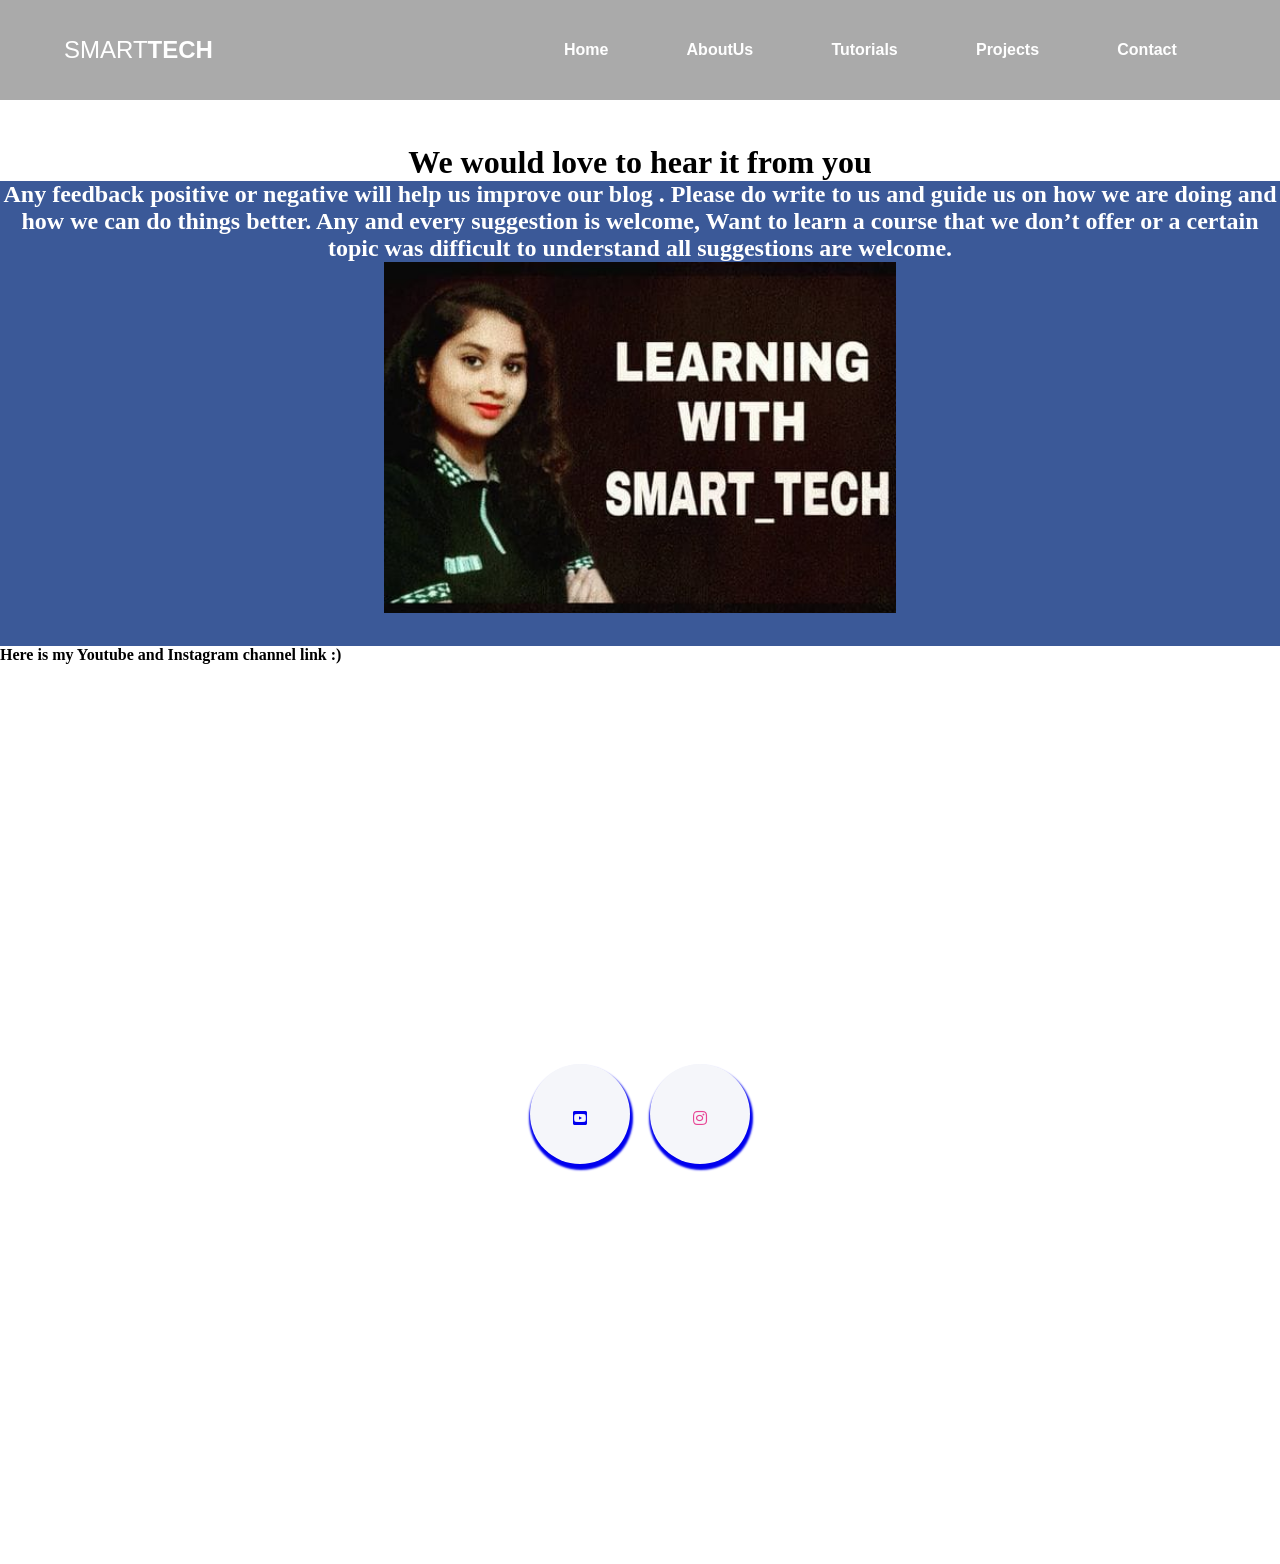
<file: conn.html>
<!DOCTYPE html>
 <html>
 <head>
 	<title>smarttech</title>
 	<meta name="viewport" content="width=device-width, initial-scale=1">
 	<link rel="stylesheet" type="text/css" href="https://cdnjs.cloudflare.com/ajax/libs/font-awesome/5.15.1/css/all.min.css">
 	<style type="text/css">

 		body {
	padding: 0;
	margin: 0;
}
.container {
	position: relative;
	margin-top: 100px;
}
.container img {
	display: block;
	width: 100%;
}
body {
	 background-color: white;
	
    
}
nav {
	position: fixed;
	z-index: 10;
	left: 0;
	right: 0;
	top: 0;
	font-family: 'Montserrat', sans-serif;
	padding: 0 5%;
	height: 100px;
	background-color:#0005;
}
nav .logo {
	float: left;
	width: 40%;
	height: 100%;
	display: flex;
	align-items: center;
	font-size: 24px;
	color: #fff;
}
nav .links {
	float: right;
	padding: 0;
	margin: 0;
	width: 60%;
	height: 100%;
	display: flex;
	justify-content: space-around;
	align-items: center;
}
nav .links li {
	list-style: none;
}
nav .links a {
	display: block;
	padding: 1em;
	font-size: 16px;
	font-weight: bold;
	color: #fff;
	text-decoration: none;
}
 ul li  a:hover {
	 color:#3b5998;
	
}
#nav-toggle {
	position: absolute;
	top: -100px;
}
nav .icon-burger {
	display: none;
	position: absolute;
	right: 5%;
	top: 50%;
	transform: translateY(-50%);
}
nav .icon-burger .line {
	width: 30px;
	height: 5px;
	background-color: #fff;
	margin: 5px;
	border-radius: 3px;
	transition: all .3s ease-in-out;
}
img{
	width: 40%
}
 
	 

  

@media screen and (max-width: 568px) {
	nav .logo {
		float: none;
		width: auto;
		justify-content: center;
	}
	nav .links {
		float: none;
		position: fixed;
		z-index: 9;
		left: 0;
		right: 0;
		top: 100px;
		bottom: 100%;
		width: auto;
		height: auto;
		flex-direction: column;
		justify-content: space-evenly;
		background-color: rgba(0,0,0,.8);
		overflow: hidden;
		box-sizing: border-box;
		transition: all .5s ease-in-out;
	}
	nav .links a {
		font-size: 20px;
	}
	nav :checked ~ .links {
		bottom: 0;
	}
	nav .icon-burger {
		display: block;
	}
	nav :checked ~ .icon-burger .line:nth-child(1) {
		transform: translateY(10px) rotate(225deg);
	}
	nav :checked ~ .icon-burger .line:nth-child(3) {
		transform: translateY(-10px) rotate(-225deg);
	}
	nav :checked ~ .icon-burger .line:nth-child(2) {
		opacity: 0;
	}

	h1 b i{
		font-size: 40px;
	}
	img{
		width: 100%;
  height: auto;
	}
	 

}
*{
	margin: 0;
	padding: 0;

}
.centerdiv{
	height: 100vh;
	display: flex;
	justify-content: center;
	align-items: center;

}
.centerdiv a{
	height: 100px;
	width: 100px;
	background-color: #f5f6fa;
	border-radius: 80px;
	text-align: center;
	margin: 10px;
	line-height: 110px;
	box-shadow: 1px 4px 2px 2px;


}

.centerdiv a { 
	transition: all 0.35 linear;


}
.centerdiv a{
	size: 50px;
}
.centerdiv a: hower i{
	transform: scale(1.5);
}
.fa-instagram{
	color:#e84393;
}
.fa-youtube{
	color: #e84118
}

.centerdiv{

}
h2{
	background-color:#3b5998;
	color: white;
}



 

 

 		


 	</style>





 </head>
 <body>
 	  
 	<nav>
	<input id="nav-toggle" type="checkbox">
	<div class="logo">SMART<strong>TECH</strong></div>
	<ul class="links">
		<li><a href="index.html">Home</a></li>
		<li><a href="about.html">AboutUs</a></li>
		<li><a href="tu.html">Tutorials</a></li>
		<li><a href="pr.html">Projects</a></li>
		<li><a href="conn.html">Contact</a></li>
	</ul>
	<label for="nav-toggle" class="icon-burger">
		<div class="line"></div>
		<div class="line"></div>
		<div class="line"></div>
	</label>
</nav>
<br><br><br><br><br><br><br><br> 
<center><h1>We would love to hear it from you</h1>
<h2>Any feedback positive or negative will help us improve our blog . Please do write to us and guide us on how we are doing and how we can do things better. Any and every suggestion is welcome, Want to learn a course that we don’t offer or a certain topic was difficult to understand all suggestions are welcome. 




<center><img src="smarttechpic.jpg"><br><br></h2></center> 

<b>Here is my Youtube and Instagram  channel link  :) </b>
		 
		<div class="centerdiv">
			 <a href='https://www.youtube.com/channel/UCzctoNqKhrR4P5jxWO9JZQw' class='youtube' target='_blank'>
			 <i class=" fab fa-youtube-square"></i></a>
			<a href='https://instagram.com/smart__tech_?igshid=9w8k1tp107lv' class='instagram' target='_blank'>
				  <i class="fab fa-instagram"></i>
		</div>

	 
	   
</div>
 
 
 
	

 
 
 </body>
 </html>
</file>
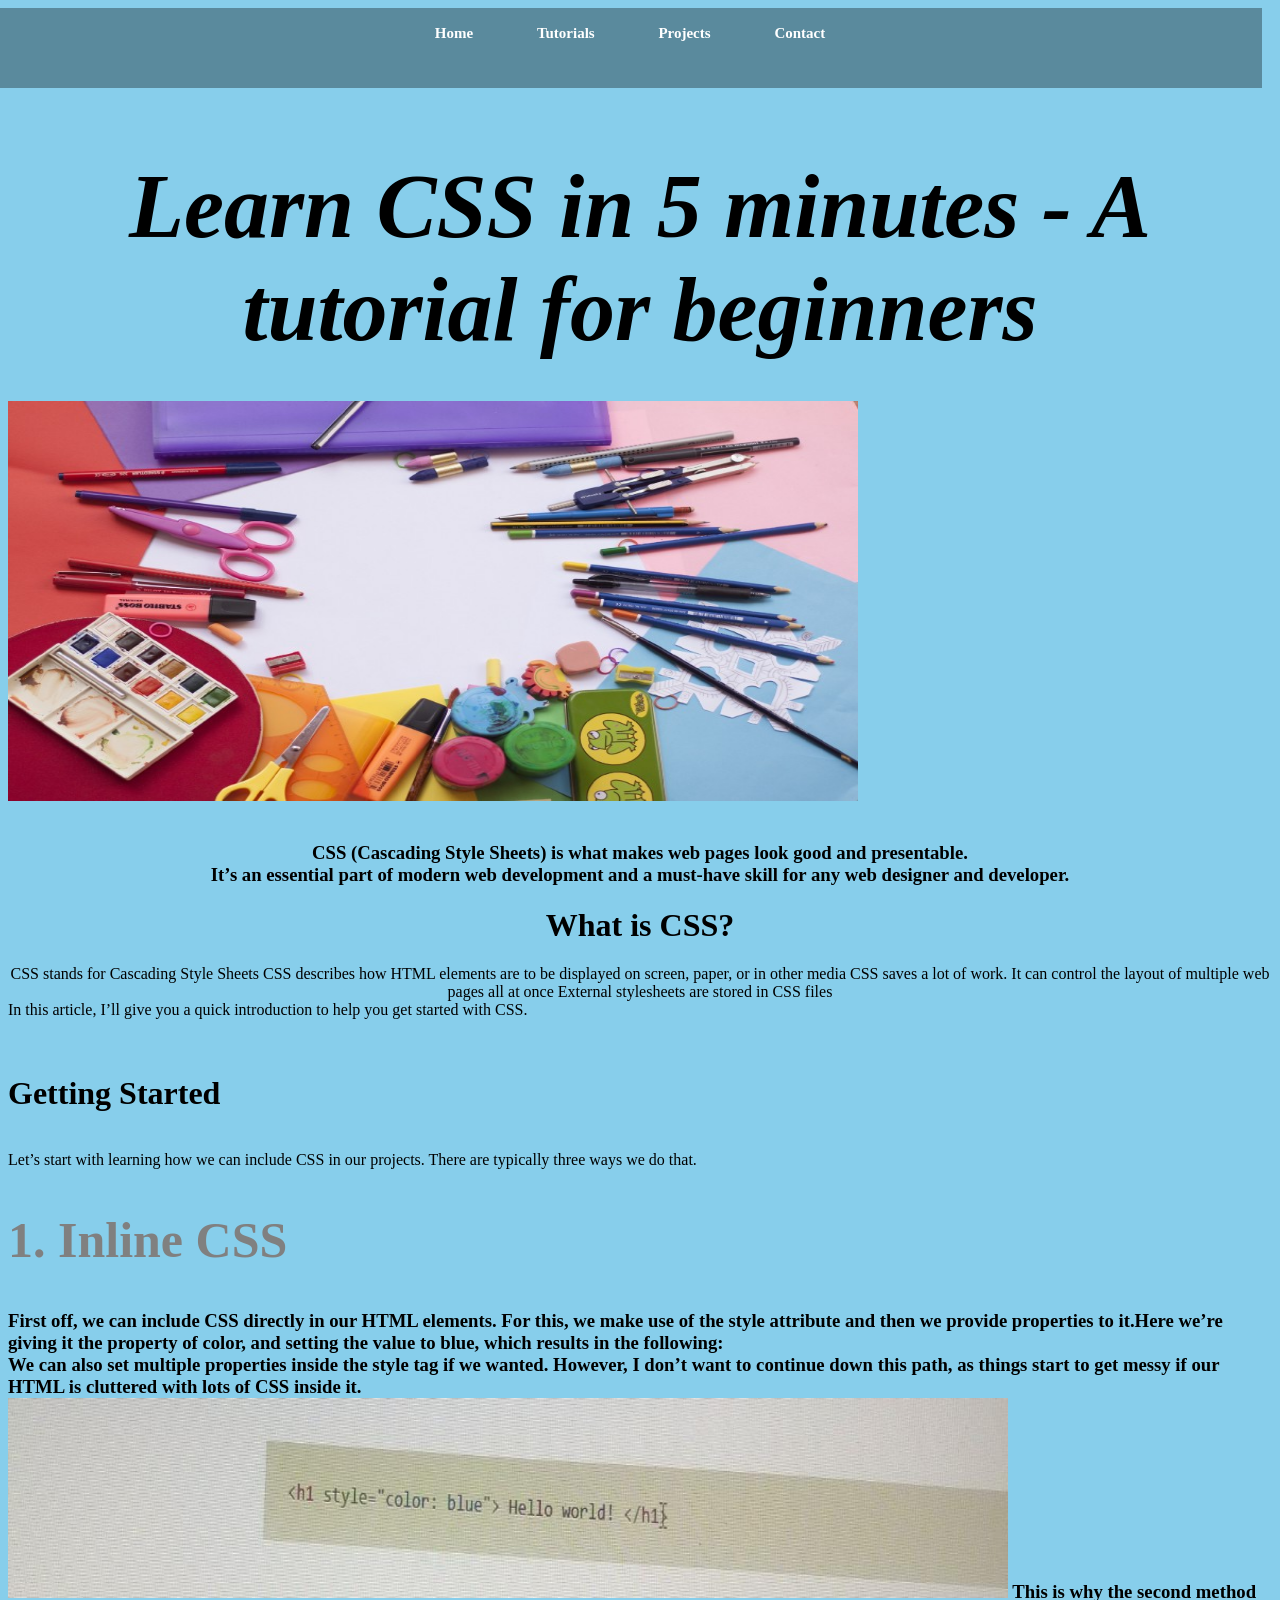
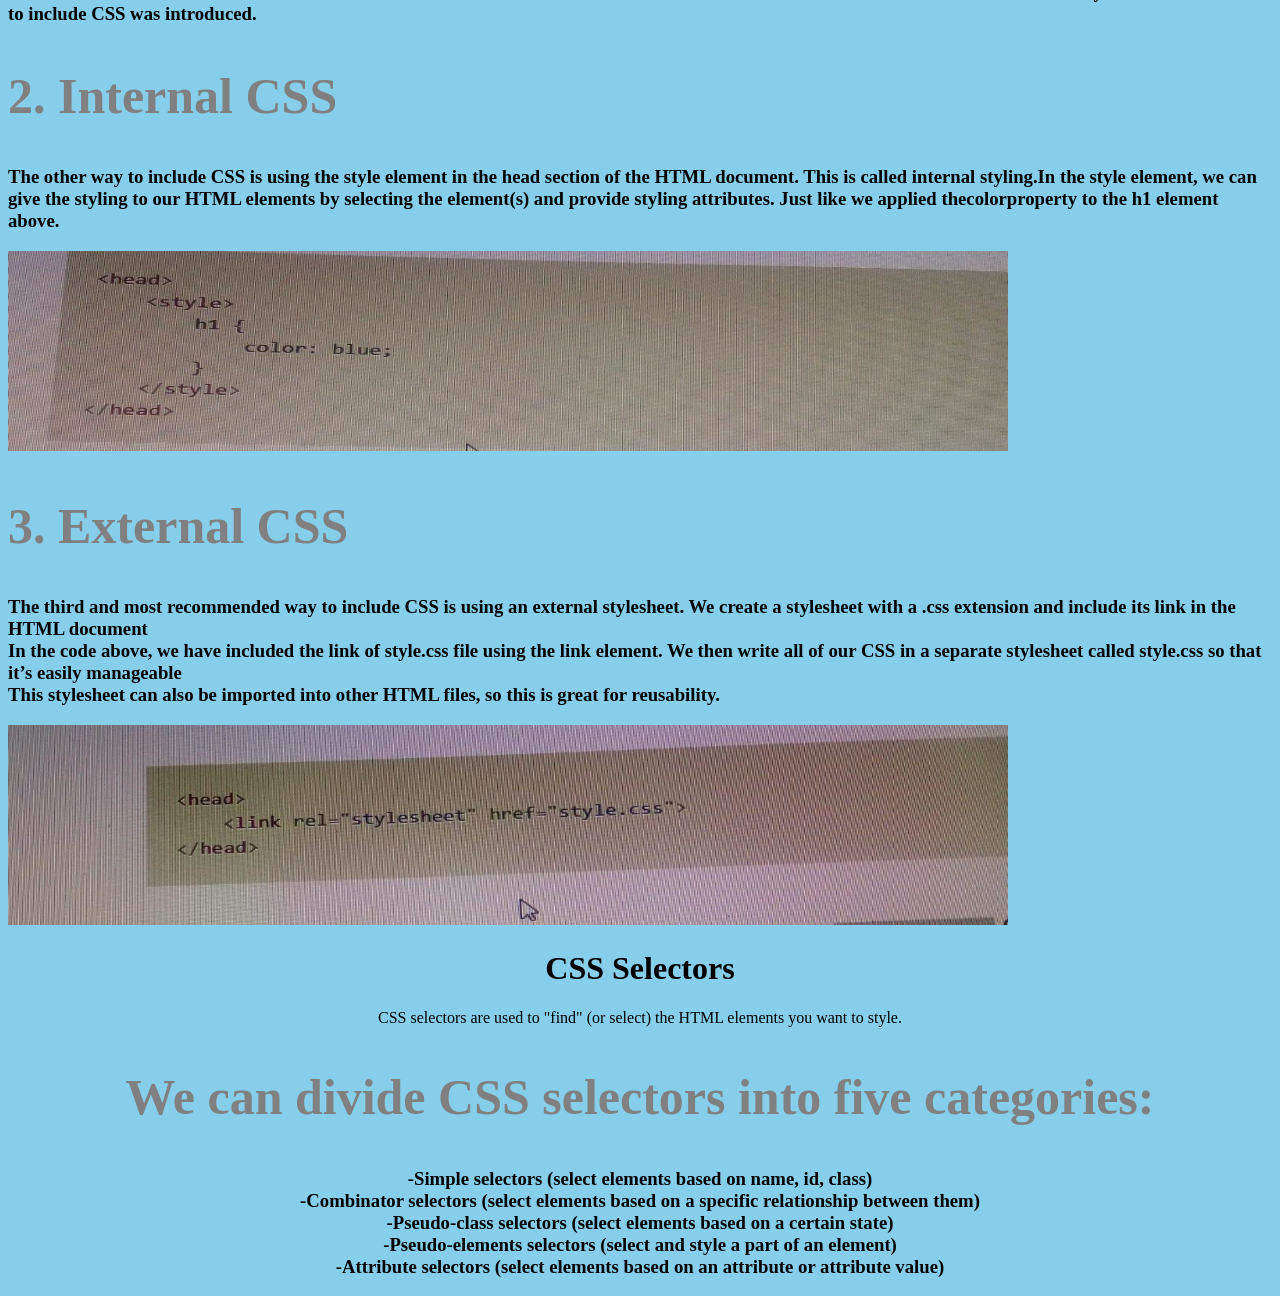
<file: css.html>
<!DOCTYPE html>
<html>
<head>
	<title>CSS tutorial</title>
	<style type="text/css">
			ul {
	list-style: none;
	padding: 0;
	margin:  0 0px ;
}
body {
	  background-color:skyblue;
    
}
h1 b i{
	font-size:90px;
	color :black;
	font-family: Verdana;

}
h2 {
	font-size:50px; 
	color:gray;
	font-family: Verdana;

}
ul{
	width: 100%;
	height: 80px;
	background-color: #0005;
	line-height: 50px;
			}
ul{
	float: right;
	margin-right: 10px;
	font-size: 15px;
}
		ul li { 
			
			list-style-type: none;
			
			display: inline-block;
          
		}
	div{
		float:left;
		margin-left: 30px;
	}   

	    
ul li a {
	     text-decoration: none;
	     color: #fff;
	    padding: 30px;
	    font-family: verdana;}
ul li:hover {
	       
	         background-color: Teal;

}
	</style>

</head>
<body><nav>
<center>
		<ul> <b><li> <a href="index.html"> Home </a> </li>   
		      <li> <a href="tu.html">Tutorials</a> </li>
			 <li> <a href="pr.html">Projects  </a> </li>
			 <li> <a href="con.html">Contact</a> </li>
			 
			 </b>
			</ul></nav>
		</center><br><br><br><br><br><br><br>
		<center><h1><b><i>Learn CSS in 5 minutes - A tutorial for beginners</i></b></h1></center><br>
		<img src="css.jpeg"width=850 height=400><br><br>
		<center><p><h3>CSS (Cascading Style Sheets) is what makes web pages look good and presentable.<br> It’s an essential part of modern web development and a must-have skill for any web designer and developer.<br>
			<h1><center>What is CSS?</h1>
CSS stands for Cascading Style Sheets
CSS describes how HTML elements are to be displayed on screen, paper, or in other media
CSS saves a lot of work. It can control the layout of multiple web pages all at once
External stylesheets are stored in CSS files</center>

In this article, I’ll give you a quick introduction to help you get started with CSS.</p></h3><br>
<h1>Getting Started</h1></p><br>
Let’s start with learning how we can include CSS in our projects. There are typically three ways we do that.<br>
<p><h2>1. Inline CSS</h2>
<h3>First off, we can include CSS directly in our HTML elements. For this, we make use of the style attribute and then we provide properties to it.Here we’re giving it the property of color, and setting the value to blue, which results in the following:<br>We can also set multiple properties inside the style tag if we wanted. However, I don’t want to continue down this path, as things start to get messy if our HTML is cluttered with lots of CSS inside it.
	<img src="1.jpg"width=1000 height=200>

This is why the second method to include CSS was introduced.</p></h3>
<h2>2. Internal CSS</h2>
<h3>The other way to include CSS is using the style element in the head section of the HTML document. This is called internal styling.In the style element, we can give the styling to our HTML elements by selecting the element(s) and provide styling attributes. Just like we applied thecolorproperty to the h1 element above.</h3>
<img src="2.jpg"width=1000 height=200>
<h2>3. External CSS</h2>
<h3>The third and most recommended way to include CSS is using an external stylesheet. We create a stylesheet with a .css extension and include its link in the HTML document<br>In the code above, we have included the link of style.css file using the link element. We then write all of our CSS in a separate stylesheet called style.css so that it’s easily manageable<br>This stylesheet can also be imported into other HTML files, so this is great for reusability.</h3>
<img src="3.jpg"width=1000 height=200>
<h1><center>CSS Selectors</h1></center>
<center>CSS selectors are used to "find" (or select) the HTML elements you want to style.<br>

<h2>We can divide CSS selectors into five categories:<br></h2>

<h3>-Simple selectors (select elements based on name, id, class)<br>
-Combinator selectors (select elements based on a specific relationship between them)<br>
-Pseudo-class selectors (select elements based on a certain state)<br>
-Pseudo-elements selectors (select and style a part of an element)<br>
-Attribute selectors (select elements based on an attribute or attribute value)</center></h3>

		 
			</html></center>
</body>
</html>
</file>
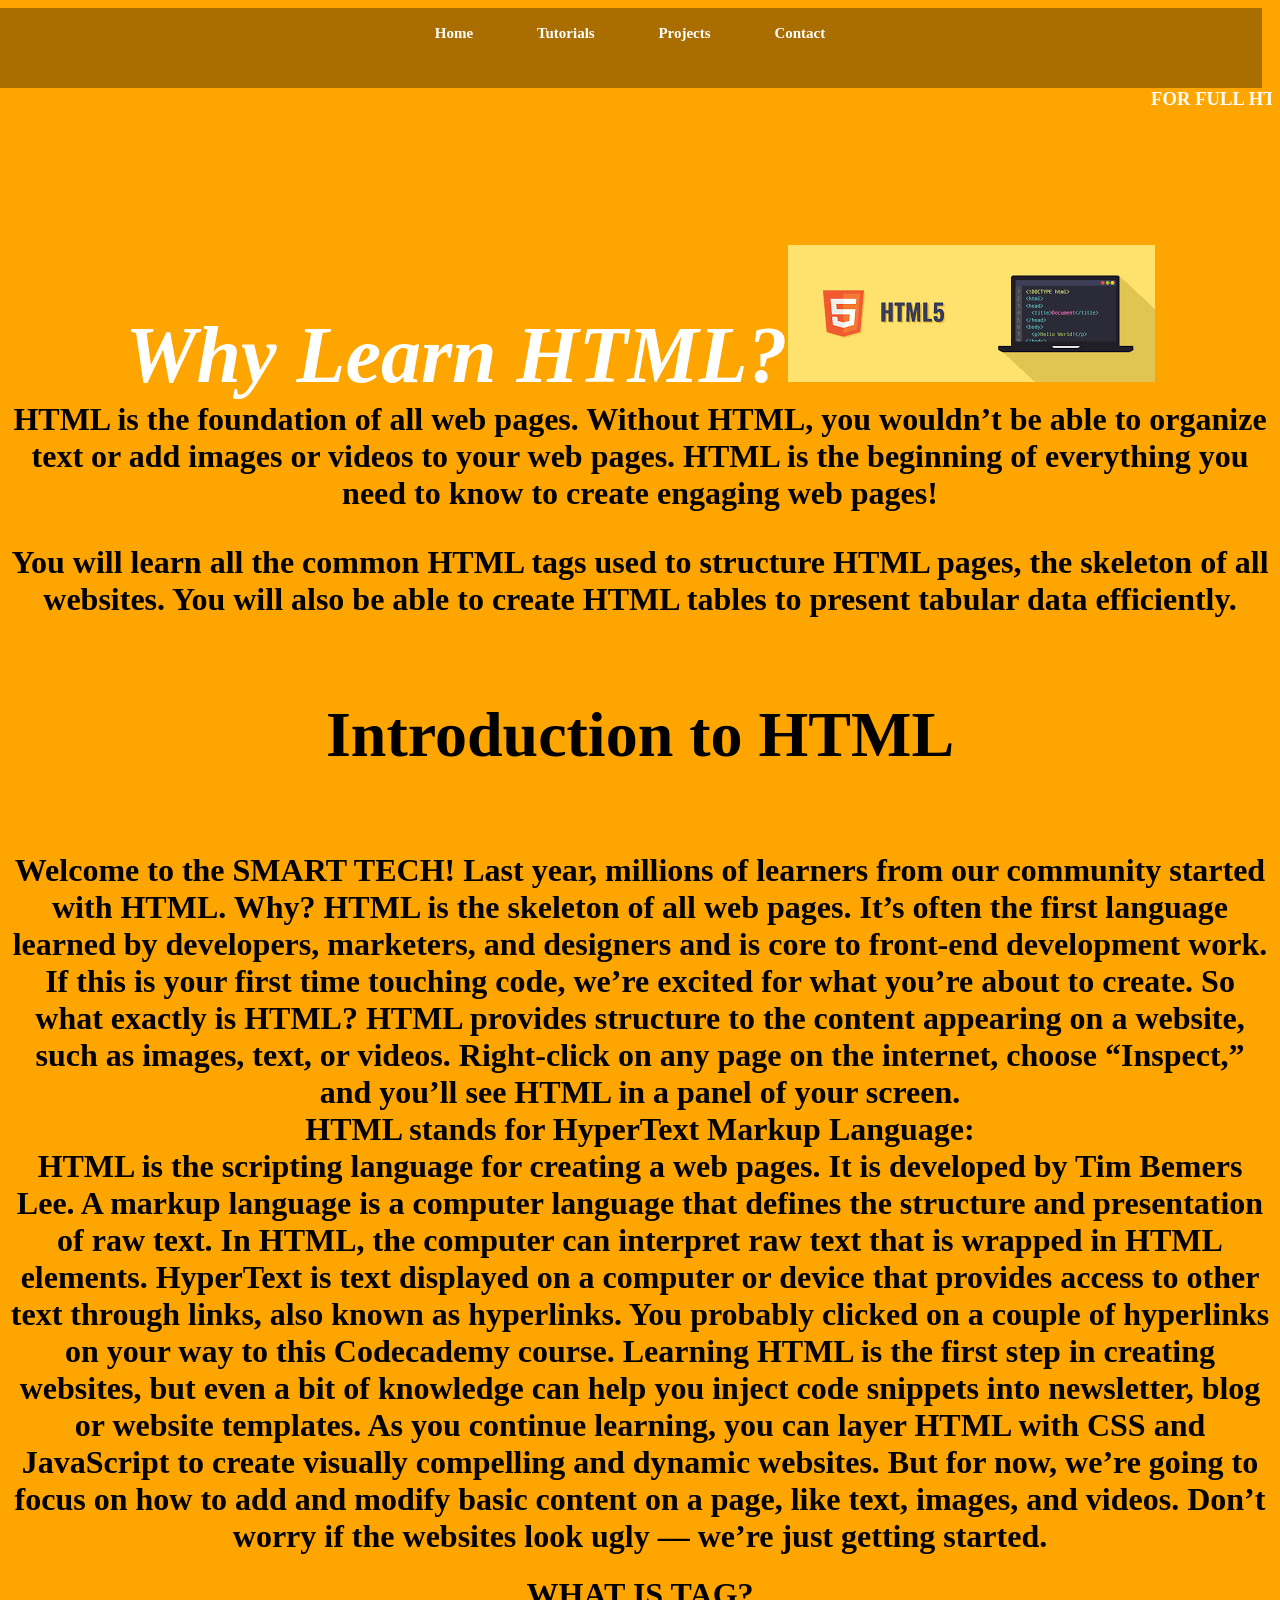
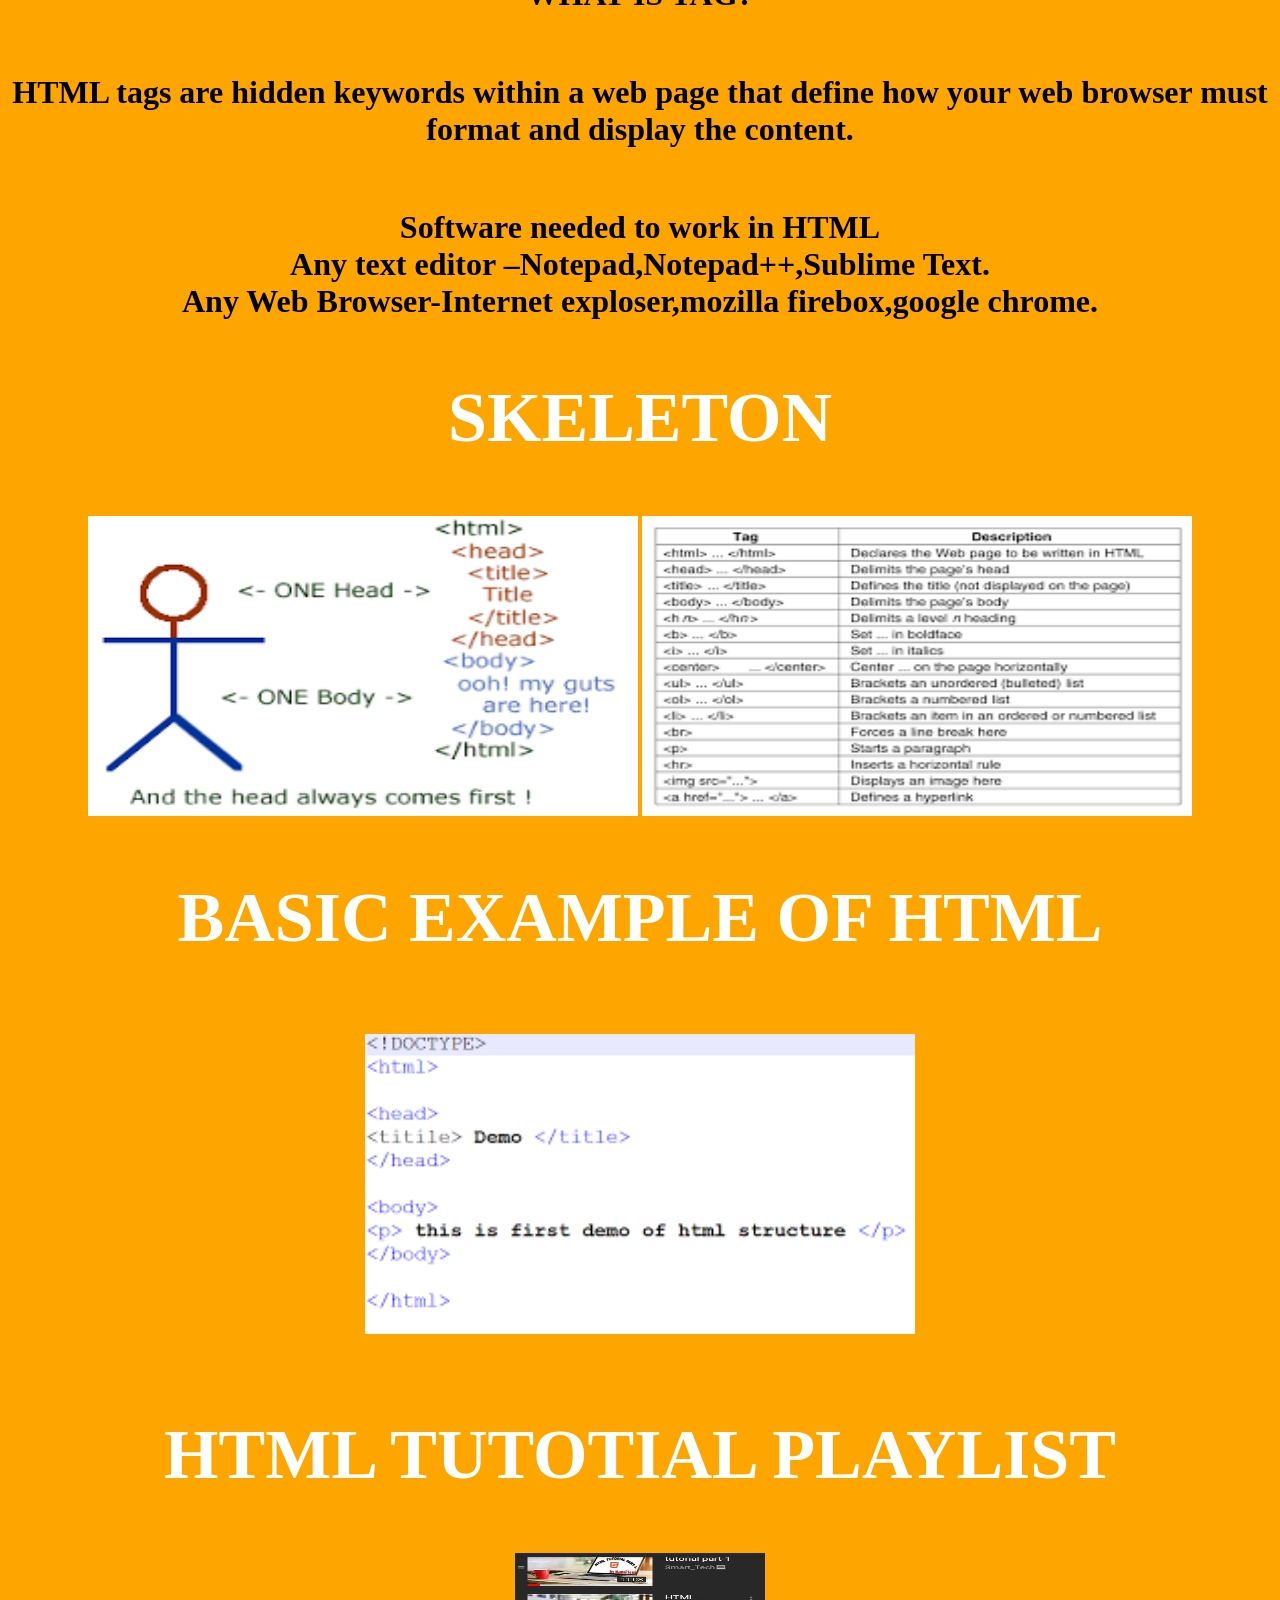
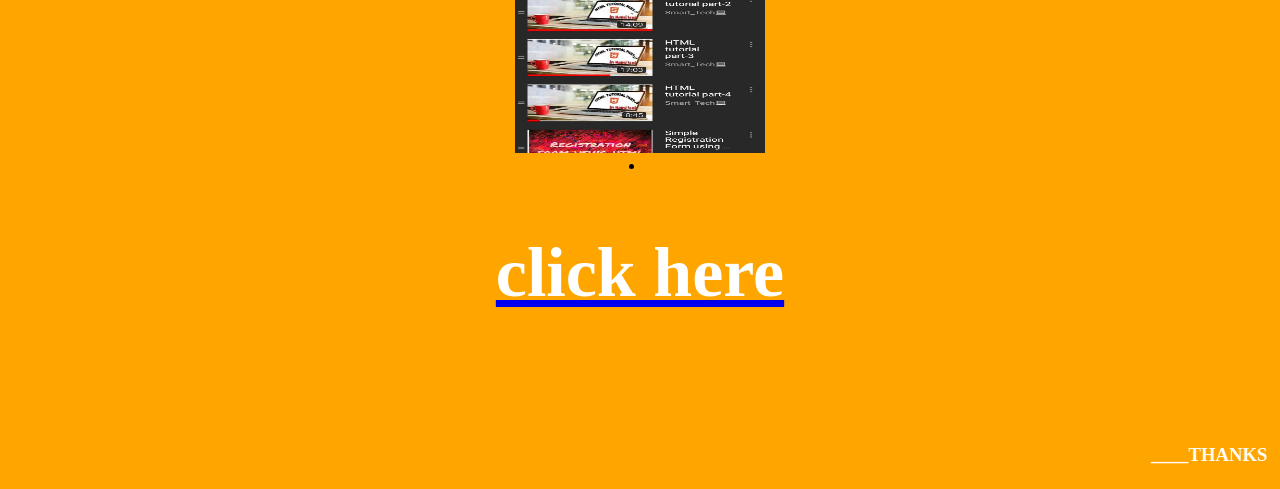
<file: html.html>
<!DOCTYPE html>
<html>
<head>
	<title>HTML tutorial</title>
	<style type="text/css">
			ul {
	list-style: none;
	padding:0;
	margin:  0 0px ;
}
body {
	 background-color:orange;
    
}
h1 b i{
	font-size:80px;
	color :white;
	font-family: Verdana;

}
h2 {
	font-size:70px; 
	color: white;
	font-family: Verdana;

}
ul{
	width: 100%;
	height: 80px;
	background-color: #0005;
	line-height: 50px;
			}
ul{
	float: right;
	margin-right: 10px;
	font-size: 15px;
}
		ul li { 
			
			list-style-type: none;
			
			display: inline-block;
          
		}
	div{
		float:left;
		margin-left: 30px;
	}   

	    
ul li a {
	     text-decoration: none;
	     color: #fff;
	    padding: 30px;
	    font-family: verdana;}
ul li:hover {
	       
	         background-color:orange;

}
h3{
	color:white;
}

	</style>

</head>
<body><nav>
<center>
		<ul> <b><li> <a href="index.html"> Home </a> </li>   
		      <li> <a href="tu.html">Tutorials</a> </li>
			 <li> <a href="pr.html">Projects  </a> </li>
			 <li> <a href="con.html">Contact</a> </li>
			 
			 </b>
			</ul></nav>
		</center><br><br>
		<h3><marquee>FOR FULL HTML TUTORIAL GO TO THE YOU TUBE PLAYLIST AND LEARN HTML EASILY...LINK GIVEN BELOW____</marquee></h3>

		<br><br><br><br><br>
		<center><h1><b><i>Why Learn HTML?</i></b><img src="htmlimg.png"><br>
HTML is the foundation of all web pages. Without HTML, you wouldn’t be able to organize text or add images or videos to your web pages. HTML is the beginning of everything you need to know to create engaging web pages!<br><p>You will learn all the common HTML tags used to structure HTML pages, the skeleton of all websites. You will also be able to create HTML tables to present tabular data efficiently.<BR><br>
	<center><h1><b>Introduction to HTML</b></h1><br>
Welcome to the SMART TECH! Last year, millions of learners from our community started with HTML. Why? HTML is the skeleton of all web pages. It’s often the first language learned by developers, marketers, and designers and is core to front-end development work. If this is your first time touching code, we’re excited for what you’re about to create.

So what exactly is HTML? HTML provides structure to the content appearing on a website, such as images, text, or videos. Right-click on any page on the internet, choose “Inspect,” and you’ll see HTML in a panel of your screen.
<BR>
<b>HTML stands for HyperText Markup Language:</b><br>
HTML is the scripting language for creating a web pages.
It is developed by Tim Bemers Lee.


A markup language is a computer language that defines the structure and presentation of raw text.
In HTML, the computer can interpret raw text that is wrapped in HTML elements.
HyperText is text displayed on a computer or device that provides access to other text through links, also known as hyperlinks. You probably clicked on a couple of hyperlinks on your way to this Codecademy course.
Learning HTML is the first step in creating websites, but even a bit of knowledge can help you inject code snippets into newsletter, blog or website templates. As you continue learning, you can layer HTML with CSS and JavaScript to create visually compelling and dynamic websites. But for now, we’re going to focus on how to add and modify basic content on a page, like text, images, and videos. Don’t worry if the websites look ugly — we’re just getting started.</center>

<h1>WHAT IS TAG?</h1><br>
<h1>HTML tags are hidden keywords within a web page that define how your web browser must format and display the content.</h1>
<br>
 <center><h1>Software needed to work in HTML<br>
 Any text editor –Notepad,Notepad++,Sublime Text.<br>
Any Web Browser-Internet exploser,mozilla firebox,google chrome.</center></h1>
<center><h2>SKELETON</h2></center>
<img src="skeleton.png"width=550 height=300>
<img src="tag.png"width=550 height=300><br>
<h2>BASIC EXAMPLE OF HTML</h2><br>
<img src="hex.png"width=550 height=300><br><br>

<h2>HTML TUTOTIAL PLAYLIST</h2><img src="u.jpg"width=250 height=200><br>
  <li> <a href='https://www.youtube.com/playlist?list=PLkiykvDxwkoD2vKKZEMZvVNIgVHDeq8d7'><h2>click here</h2></a> </li>

  <br><br><br>

  <h3><marquee>____THANKS FOR VISITING____</marquee></h3>







 
</body>
</html>
</file>
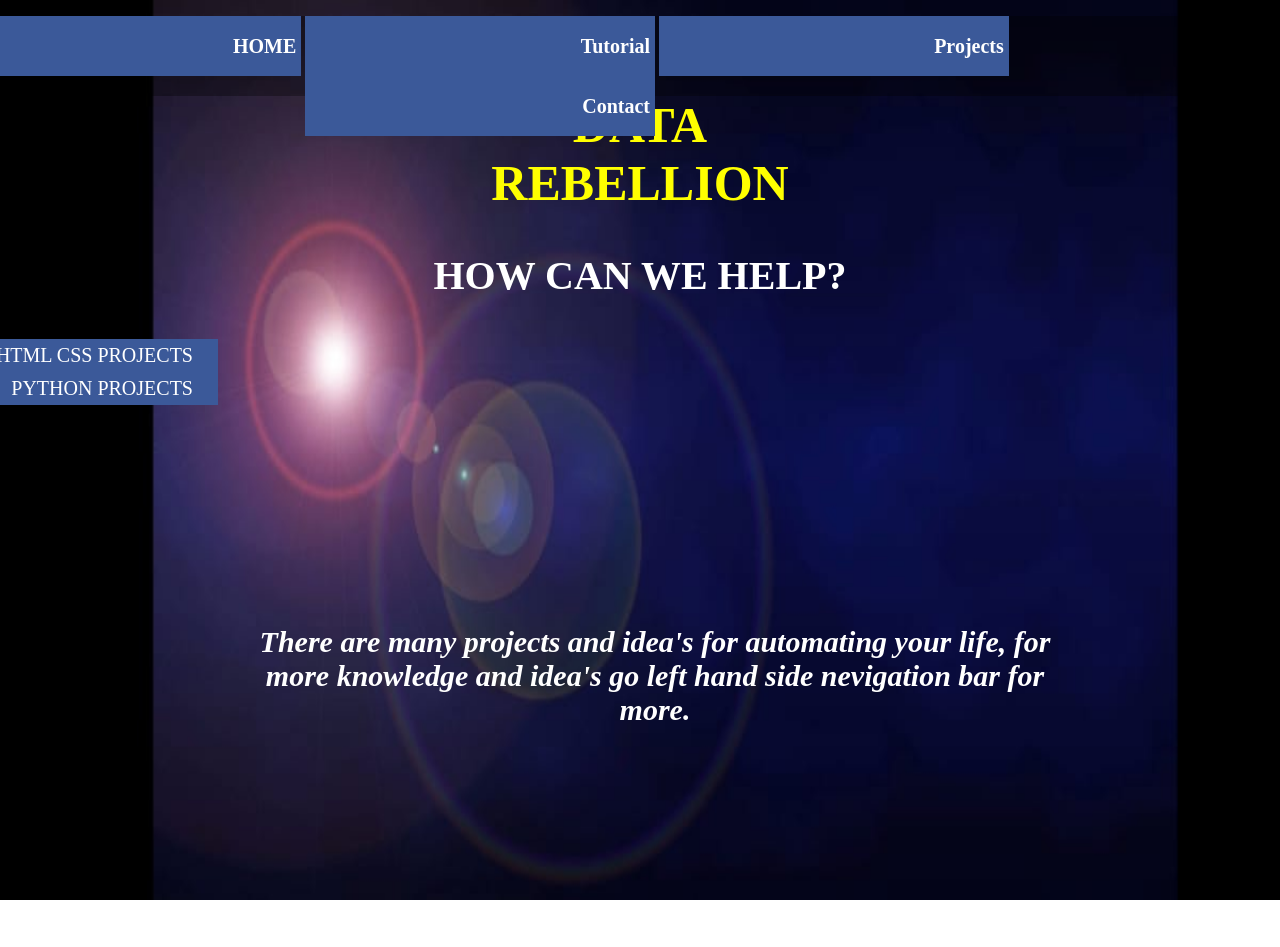
<file: pr.html>
<!DOCTYPE html>
<html>
<head>
	<title>Tutorial point</title>
	<style type="text/css">
			ul {
	list-style: none;
	padding: 0;
	margin:  0 0px ;
}
body {
	background: url(pimg.jpg);background-size:100%;
	background-size: cover;
	background-attachment: fixed;
	background-size: 100% 100%;
	
    
}
h1 b i{
	font-size:80px;
	color :white;
	font-family: Verdana;

}
h2 {
	font-size:30px; 
	color: white;
	font-family:;
	margin: 220px;


}
h1 {
	font-size:50px; 
	color: white;
	font-family:Algerian;

}
ul{
	width: 100%;
	height: 80px;
	background-color: #0005;
	line-height: 50px;
			}
ul{
	float: right;
	margin-right: 10px;
	font-size: 15px;
}
		ul li { 
			
			list-style-type: none;
			
			display: inline-block;
          
		}
	div{
		float:left;
		margin-left: 30px;
	}   

	    
 
 
 
a {
	text-decoration: none;
	width: 340px;
	background: #3b5999;
	color: #fff;
	display: flex;
	justify-content: flex-end;
	align-items: center;
	padding: 5px;
	font-size: 20px;
	transform: translateX(-170px);
	-webkit-transform: translateX(-170px);
	-ms-transform: translateX(-170px);
	transition: all 0.5s linear;
	-webkit-transition: all 0.5s linear;
	-ms-transition: all 0.5s linear;
}

.facebook {
	background: #3b5998;
}twitter {
	background: #00aced;
}

.instagram {
	background: #e4405f;
}

.youtube {
	background: #cd201f;
}

.linkedin {
	background: #0077B5;
}


a i {
	padding-left: 20px;
	font-size: 30px !important;
	animation: letszoom 3s linear alternate-reverse infinite;
}

@keyframes letszoom {
	from {
		transform: scale(0.8);
	}

	to {
		transform: scale(1);
	}

}
h1 b i{
	font-size:105px;
	color :blue;
	font-family:verdana;
	 
}
 

	 
}
 ul{
	width: 100%;
	height: 80px;
	background-color: #0005;
	line-height: 50px;
			}
ul{
	float: right;
	margin-right: 10px;
	font-size: 15px;
}
		ul li { 
			
			list-style-type: none;
			
			display: inline-block;
          
		}
	div{
		float:left;
		margin-left: 30px;
	}  
	div a:hover {
	  transform: translateX(0);
	 -webkit-transform: translateX(0);
	-ms-transform: translateX(0);
} 
 p{
	 
	color:black;
	  
	 font-size: 25px;
}
 
img{
	 position: relative;
	width: 350px;
  height: 200px;
  right: 5px;
}
h1{
	color:yellow;
}
h3{
	color: white;
	font-size:40px;
}	      

 
 
	</style>



</head>
<body><dir><nav>
<center>
		<ul> <b><li> <a href="index.html"> HOME </a> </li>   
		      <li> <a href="tu.html"> Tutorial</a> </li>
			 <li> <a href="pr.html"> Projects </a> </li>
			 <li> <a href="conn.html">Contact</a> </li>
			 </b>
			</ul></nav>
		</center></dir><br> 
		<center>	 <h1>DATA <br>
                          REBELLION</h1> </center>
                          <h3><center>HOW CAN WE HELP?</center></h3>


<div class="icon-bar">
			<a href='html pro.html' class='' target='_blank'>
				 HTML CSS PROJECTS <i class=" fab fa-facebook-square"></i>
			</a>
			<a href='py.html' class='' target='_blank'>
				PYTHON PROJECTS<i class=" fab fa-twitter-square"></i>
			</a>


			<center><h2><i><b>There are many projects and idea's for automating your life, for more knowledge and idea's go left hand side nevigation bar for more. </b></i></h2></center>	

			 
			 
			</div><br> 
			 
			


		

		 
		  
		 
			  
</body>
</html>
</file>
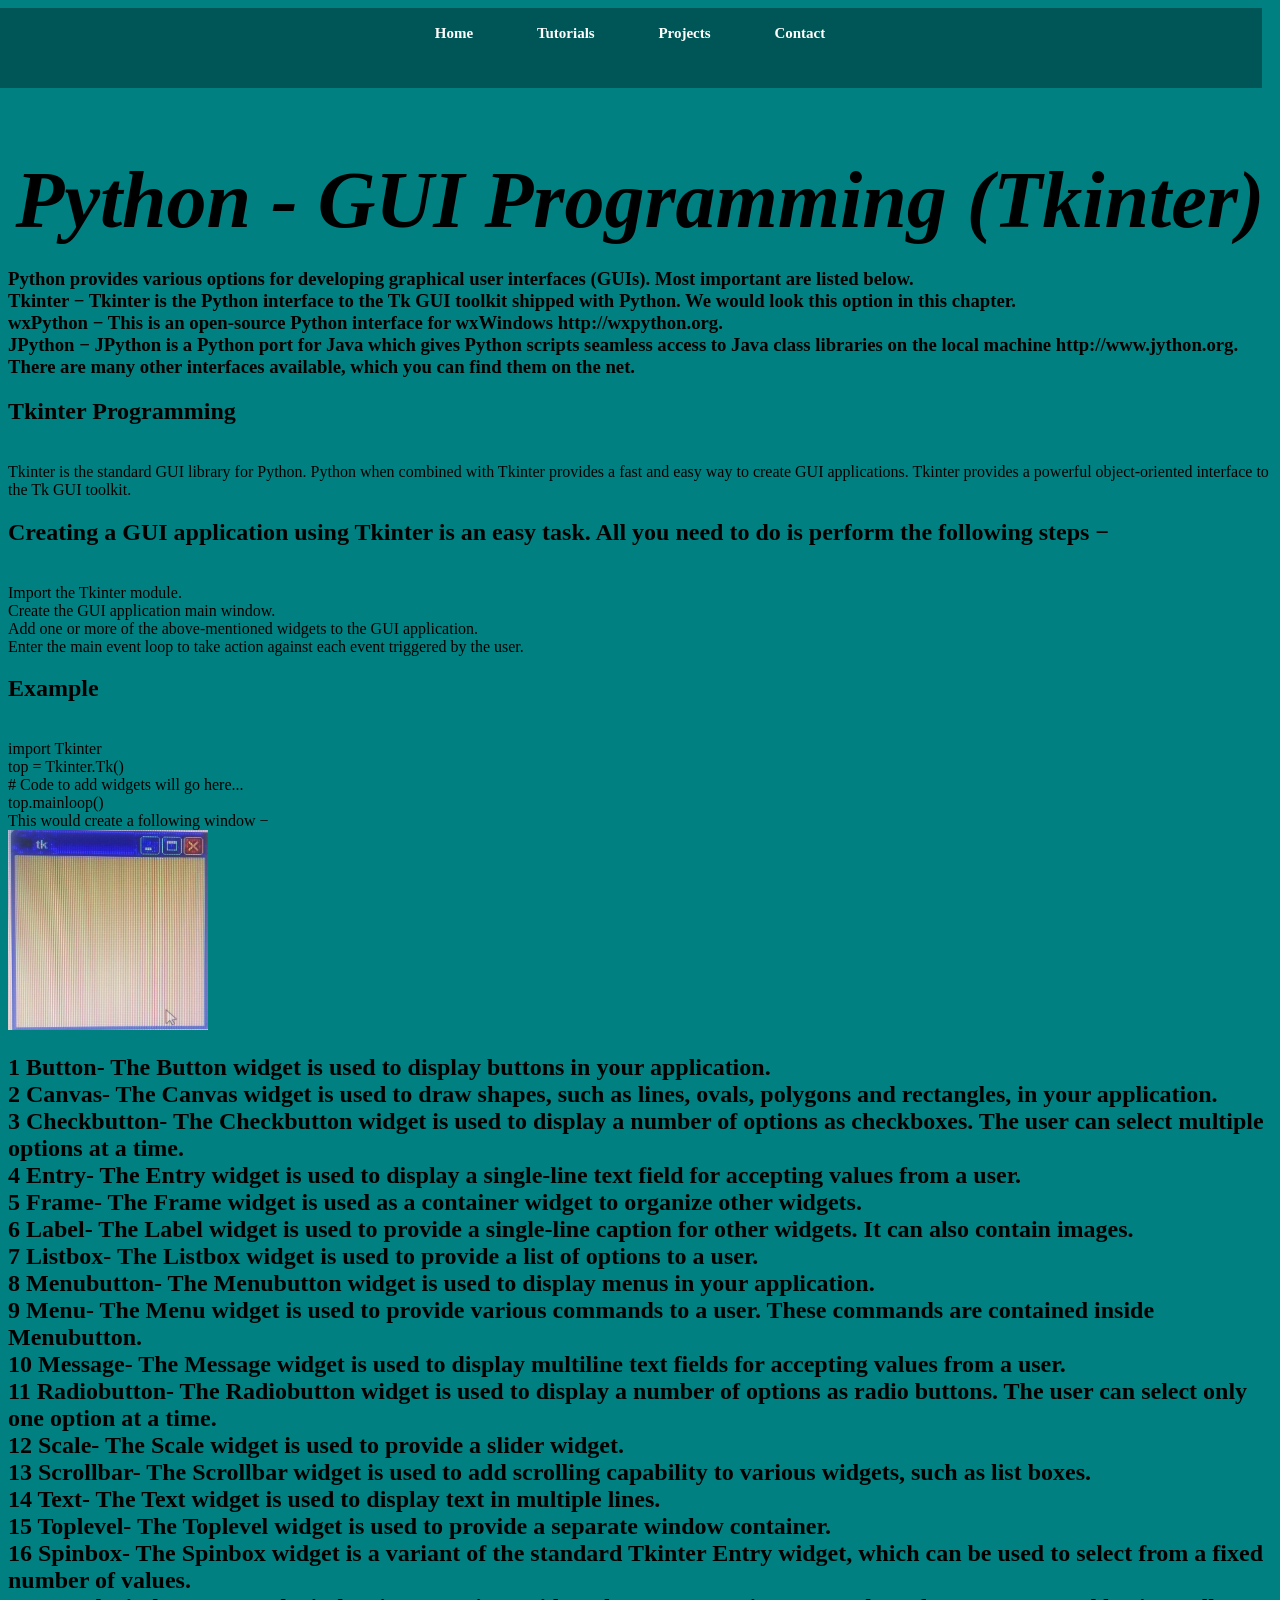
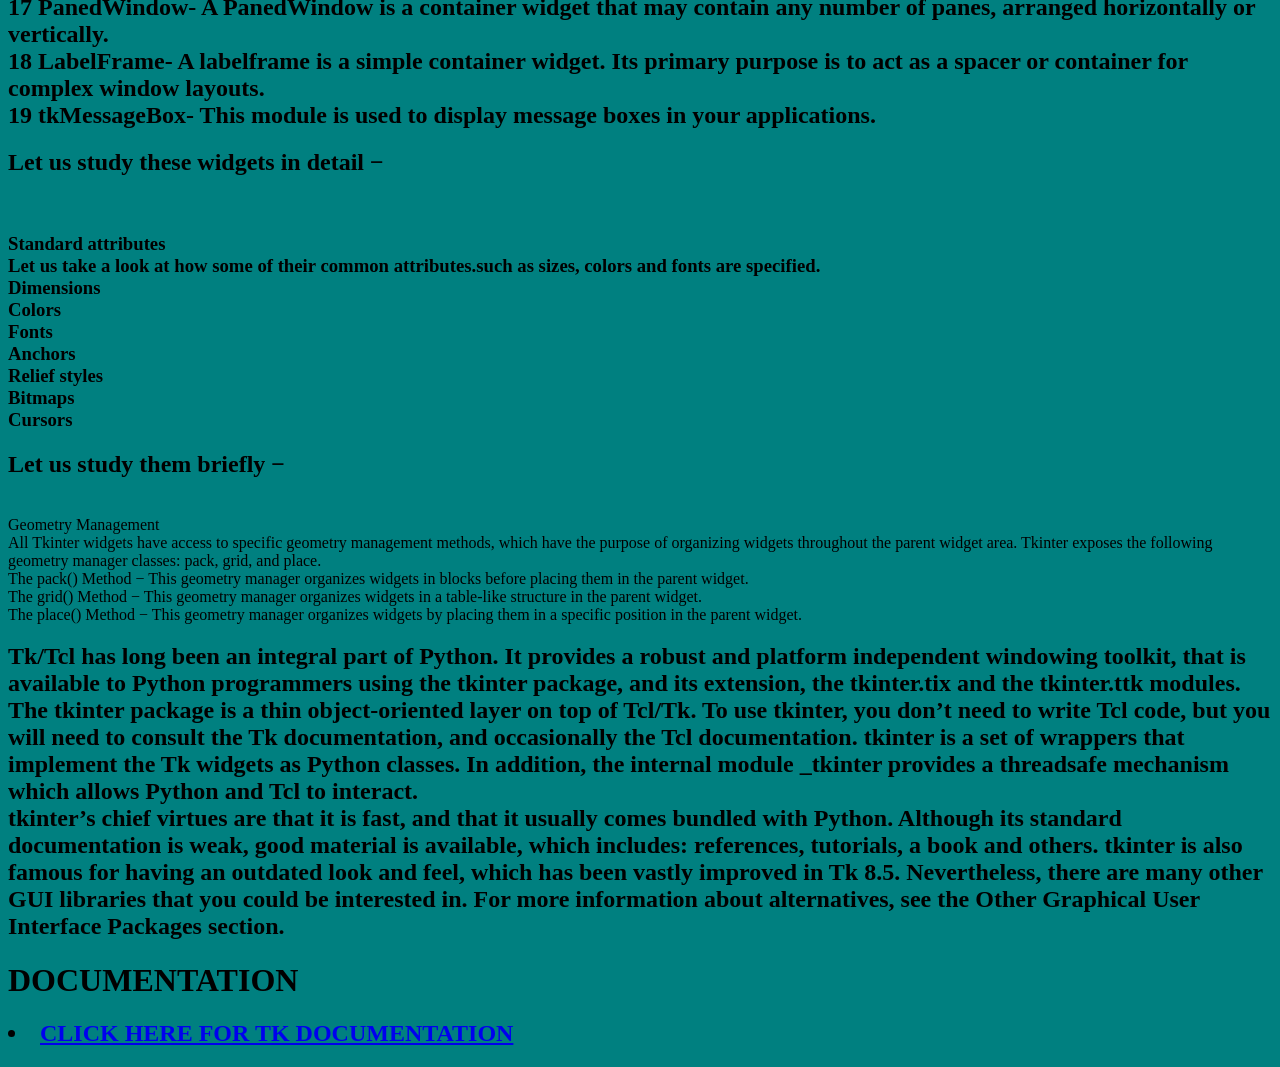
<file: tkinter.html>
<!DOCTYPE html>
<html>
<head>
	<title>Tkinter tutorial</title>
	<style type="text/css">
			ul {
	list-style: none;
	padding: 0;
	margin:  0 0px ;
}
body {
	 background-color: teal;
	
    
}
h1 b i{
	font-size:80px;
	color :black;
	font-family: Verdana;

}
 

ul{
	width: 100%;
	height: 80px;
	background-color: #0005;
	line-height: 50px;
			}
ul{
	float: right;
	margin-right: 10px;
	font-size: 15px;
}
		ul li { 
			
			list-style-type: none;
			
			display: inline-block;
          
		}
	div{
		float:left;
		margin-left: 30px;
	}   

	    
ul li a {
	     text-decoration: none;
	     color: #fff;
	    padding: 30px;
	    font-family: verdana;}
ul li:hover {
	       
	         background-color: Teal;

}
	</style>

</head>
<body><nav>
<center>
		<ul> <b><li> <a href="index.html"> Home </a> </li>   
		      <li> <a href="tu.html">Tutorials</a> </li>
			 <li> <a href="pr.html">Projects  </a> </li>
			 <li> <a href="conn.html">Contact</a> </li>
			 
			 </b>
			</ul></nav>
		</center><br><br><br><br><br><br><br>
		<center><h1><b><i> Python - GUI Programming (Tkinter)</i></b></h1></center>
		<h3>Python provides various options for developing graphical user interfaces (GUIs). Most important are listed below.<br>

Tkinter − Tkinter is the Python interface to the Tk GUI toolkit shipped with Python. We would look this option in this chapter.<br>

wxPython − This is an open-source Python interface for wxWindows http://wxpython.org.<br>

JPython − JPython is a Python port for Java which gives Python scripts seamless access to Java class libraries on the local machine http://www.jython.org.<br>

There are many other interfaces available, which you can find them on the net.<br>

<h2>Tkinter Programming</h2><br>
Tkinter is the standard GUI library for Python. Python when combined with Tkinter provides a fast and easy way to create GUI applications. Tkinter provides a powerful object-oriented interface to the Tk GUI toolkit.<br>

<h2>Creating a GUI application using Tkinter is an easy task. All you need to do is perform the following steps −</h2><br>

Import the Tkinter module.<br>

Create the GUI application main window.<br>

Add one or more of the above-mentioned widgets to the GUI application.<br>

Enter the main event loop to take action against each event triggered by the user.<br>

<h2>Example</h2><br>
 

import Tkinter<br>
top = Tkinter.Tk()<br>
# Code to add widgets will go here...<br>
top.mainloop()<br>
This would create a following window −</h3><br>
<img src="win.jpg"width="200"height="200"><br>
<h2>1	Button- 
The Button widget is used to display buttons in your application.<br>

2	Canvas-
The Canvas widget is used to draw shapes, such as lines, ovals, polygons and rectangles, in your application.<br>

3	Checkbutton-
The Checkbutton widget is used to display a number of options as checkboxes. The user can select multiple options at a time.<br>

4	Entry-
The Entry widget is used to display a single-line text field for accepting values from a user.<br>

5	Frame-
The Frame widget is used as a container widget to organize other widgets.<br>

6	Label-
The Label widget is used to provide a single-line caption for other widgets. It can also contain images.<br>

7	Listbox-
The Listbox widget is used to provide a list of options to a user.<br>

8	Menubutton-
The Menubutton widget is used to display menus in your application.<br>

9	Menu-
The Menu widget is used to provide various commands to a user. These commands are contained inside Menubutton.<br>

10	Message-
The Message widget is used to display multiline text fields for accepting values from a user.<br>

11	Radiobutton-
The Radiobutton widget is used to display a number of options as radio buttons. The user can select only one option at a time.<br>

12	Scale-
The Scale widget is used to provide a slider widget.<br>

13	Scrollbar-
The Scrollbar widget is used to add scrolling capability to various widgets, such as list boxes.<br>

14	Text-
The Text widget is used to display text in multiple lines.<br>

15	Toplevel-
The Toplevel widget is used to provide a separate window container.<br>

16	Spinbox-
The Spinbox widget is a variant of the standard Tkinter Entry widget, which can be used to select from a fixed number of values.<br>

17	PanedWindow-
A PanedWindow is a container widget that may contain any number of panes, arranged horizontally or vertically.<br>

18	LabelFrame-
A labelframe is a simple container widget. Its primary purpose is to act as a spacer or container for complex window layouts.<br>

19	tkMessageBox-
This module is used to display message boxes in your applications.<br></h2>

<h2>Let us study these widgets in detail −</h2><br>

<h3>Standard attributes<br>
Let us take a look at how some of their common attributes.such as sizes, colors and fonts are specified.<br>

Dimensions<br>

Colors<br>

Fonts<br>

Anchors<br>

Relief styles<br>

Bitmaps<br>

Cursors<br>

<h2>Let us study them briefly −</h2><br>

Geometry Management<br>
All Tkinter widgets have access to specific geometry management methods, which have the purpose of organizing widgets throughout the parent widget area. Tkinter exposes the following geometry manager classes: pack, grid, and place.<br>

The pack() Method − This geometry manager organizes widgets in blocks before placing them in the parent widget.<br>

The grid() Method − This geometry manager organizes widgets in a table-like structure in the parent widget.<br>

The place() Method − This geometry manager organizes widgets by placing them in a specific position in the parent widget.</h3><br>
<h2>Tk/Tcl has long been an integral part of Python. It provides a robust and platform independent windowing toolkit, that is available to Python programmers using the tkinter package, and its extension, the tkinter.tix and the tkinter.ttk modules.<br>

The tkinter package is a thin object-oriented layer on top of Tcl/Tk. To use tkinter, you don’t need to write Tcl code, but you will need to consult the Tk documentation, and occasionally the Tcl documentation. tkinter is a set of wrappers that implement the Tk widgets as Python classes. In addition, the internal module _tkinter provides a threadsafe mechanism which allows Python and Tcl to interact.<br>

tkinter’s chief virtues are that it is fast, and that it usually comes bundled with Python. Although its standard documentation is weak, good material is available, which includes: references, tutorials, a book and others. tkinter is also famous for having an outdated look and feel, which has been vastly improved in Tk 8.5. Nevertheless, there are many other GUI libraries that you could be interested in. For more information about alternatives, see the Other Graphical User Interface Packages section.<br>

<h1>DOCUMENTATION</h1>
<H2><li> <a href="https://docs.python.org/3/library/tk.html">CLICK HERE FOR TK DOCUMENTATION</a> </li></H2>


</h2>
		 
</body>
</html>
</file>
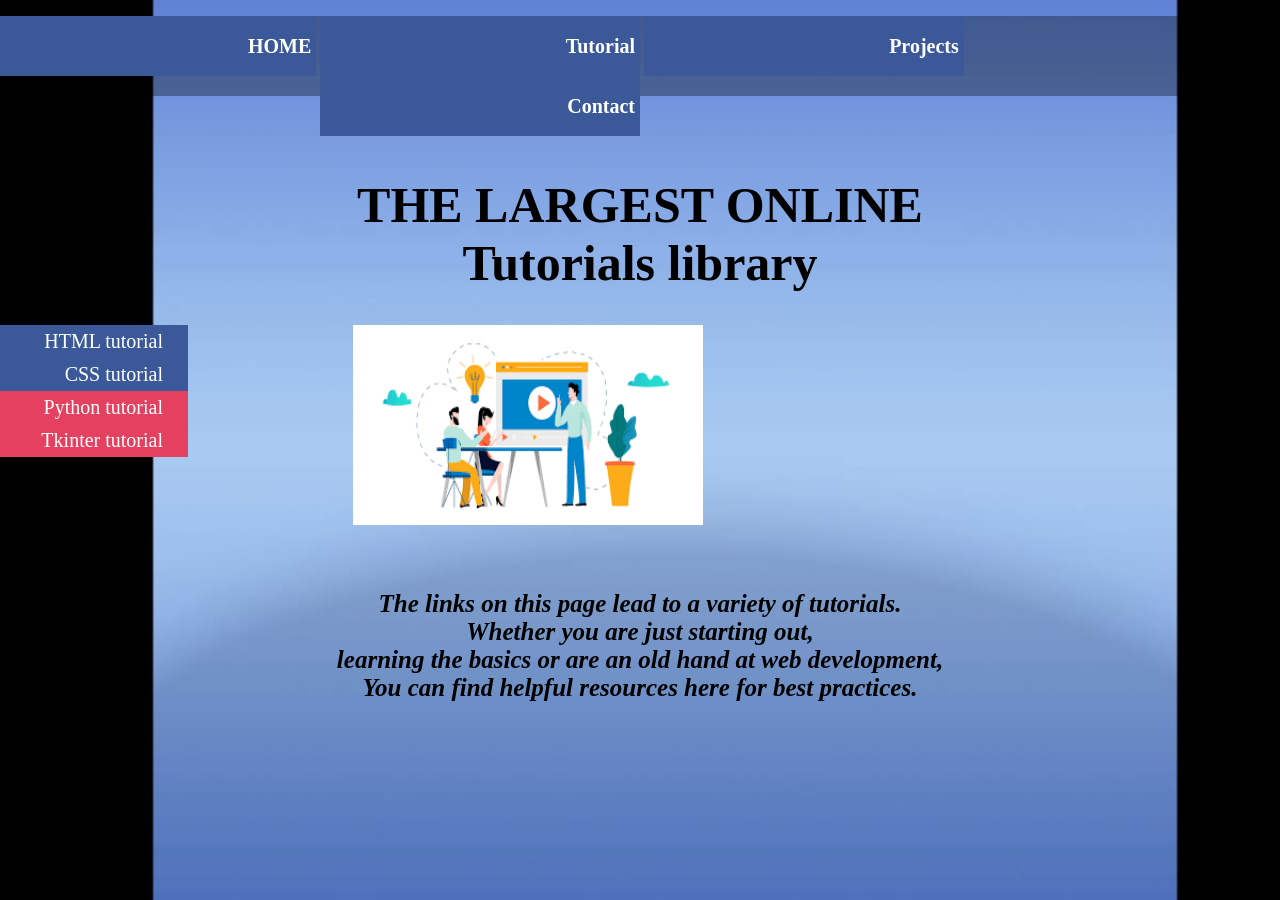
<file: tu.html>
<!DOCTYPE html>
<html>
<head>
	<title>Tutorial point</title>
	<style type="text/css">
			ul {
	list-style: none;
	padding: 0;
	margin:  0 0px ;
}
body {
	background: url(tuimg.jpg);background-size:100%;
	background-size: cover;
	background-attachment: fixed;
	background-size: 100% 100%;
	
    
}
h1 b i{
	font-size:80px;
	color :white;
	font-family: Verdana;

}
h2 {
	font-size:50px; 
	color: white;
	font-family: Verdana;

}
ul{
	width: 100%;
	height: 80px;
	background-color: #0005;
	line-height: 50px;
			}
ul{
	float: right;
	margin-right: 10px;
	font-size: 15px;
}
		ul li { 
			
			list-style-type: none;
			
			display: inline-block;
          
		}
	div{
		float:left;
		margin-left: 30px;
	}   

	    
 
 
 
a {
	text-decoration: none;
	width: 310px;
	background: #3b5999;
	color: #fff;
	display: flex;
	justify-content: flex-end;
	align-items: center;
	padding: 5px;
	font-size: 20px;
	transform: translateX(-170px);
	-webkit-transform: translateX(-170px);
	-ms-transform: translateX(-170px);
	transition: all 0.5s linear;
	-webkit-transition: all 0.5s linear;
	-ms-transition: all 0.5s linear;
}

.facebook {
	background: #3b5998;
}twitter {
	background: #00aced;
}

.instagram {
	background: #e4405f;
}

.youtube {
	background: #cd201f;
}

.linkedin {
	background: #0077B5;
}


a i {
	padding-left: 20px;
	font-size: 30px !important;
	animation: letszoom 3s linear alternate-reverse infinite;
}

@keyframes letszoom {
	from {
		transform: scale(0.8);
	}

	to {
		transform: scale(1);
	}

}
h1 b i{
	font-size:105px;
	color :blue;
	font-family:verdana;
	 
}
h2 {
	font-size:60px; 
	color:white;
	font-family:verdana;

	 
}
 ul{
	width: 100%;
	height: 80px;
	background-color: #0005;
	line-height: 50px;
			}
ul{
	float: right;
	margin-right: 10px;
	font-size: 15px;
}
		ul li { 
			
			list-style-type: none;
			
			display: inline-block;
          
		}
	div{
		float:left;
		margin-left: 30px;
	}  
	div a:hover {
	  transform: translateX(0);
	 -webkit-transform: translateX(0);
	-ms-transform: translateX(0);
} 
 p{
	 
	color:black;
	  
	 font-size: 25px;
}
h1{
	 font-size: 50px;
}
 
img{
	 position: relative;
	width: 350px;
  height: 200px;
  right: 5px;
}	      

 
 
	</style>



</head>
<body><dir><nav>
<center>
		<ul> <b><li> <a href="index.html"> HOME </a> </li>   
		      <li> <a href="tu.html"> Tutorial</a> </li>
			 <li> <a href="pr.html"> Projects </a> </li>
			 <li> <a href="conn.html">Contact</a> </li>

			 
			 

			 </b>
			</ul></nav>
		</center></dir><br><br><br><br><br><br><br>
		<center><h1>THE LARGEST ONLINE<br>Tutorials library</h1></center>
		<img src="download.png">

		<div class="icon-bar">
			<a href='html.html' class='' target='_blank'>
				HTML tutorial <i class=" fab fa-facebook-square"></i>
			</a>
			<a href='css.html' class='' target='_blank'>
				CSS tutorial<i class=" fab fa-twitter-square"></i>
			</a>
			
			<a href='python.html' class='instagram' target='_blank'>
				Python tutorial<i class="fab fa-instagram"></i>
			</a>
			<a href='tkinter.html' class='instagram' target='_blank'>
				Tkinter tutorial<i class="fab fa-instagram"></i>
			</a>
			
			 
			</div><br> 
			<br><br> 
			<center><p><i><b>The links on this page lead to a variety of tutorials.<br>Whether you are just starting out,<br>
				learning the basics or are an old hand at web development,<br>You can find helpful resources here for best practices.</i></b></p></center>


		

		 
		  
		 
			  
</body>
</html>
</file>
